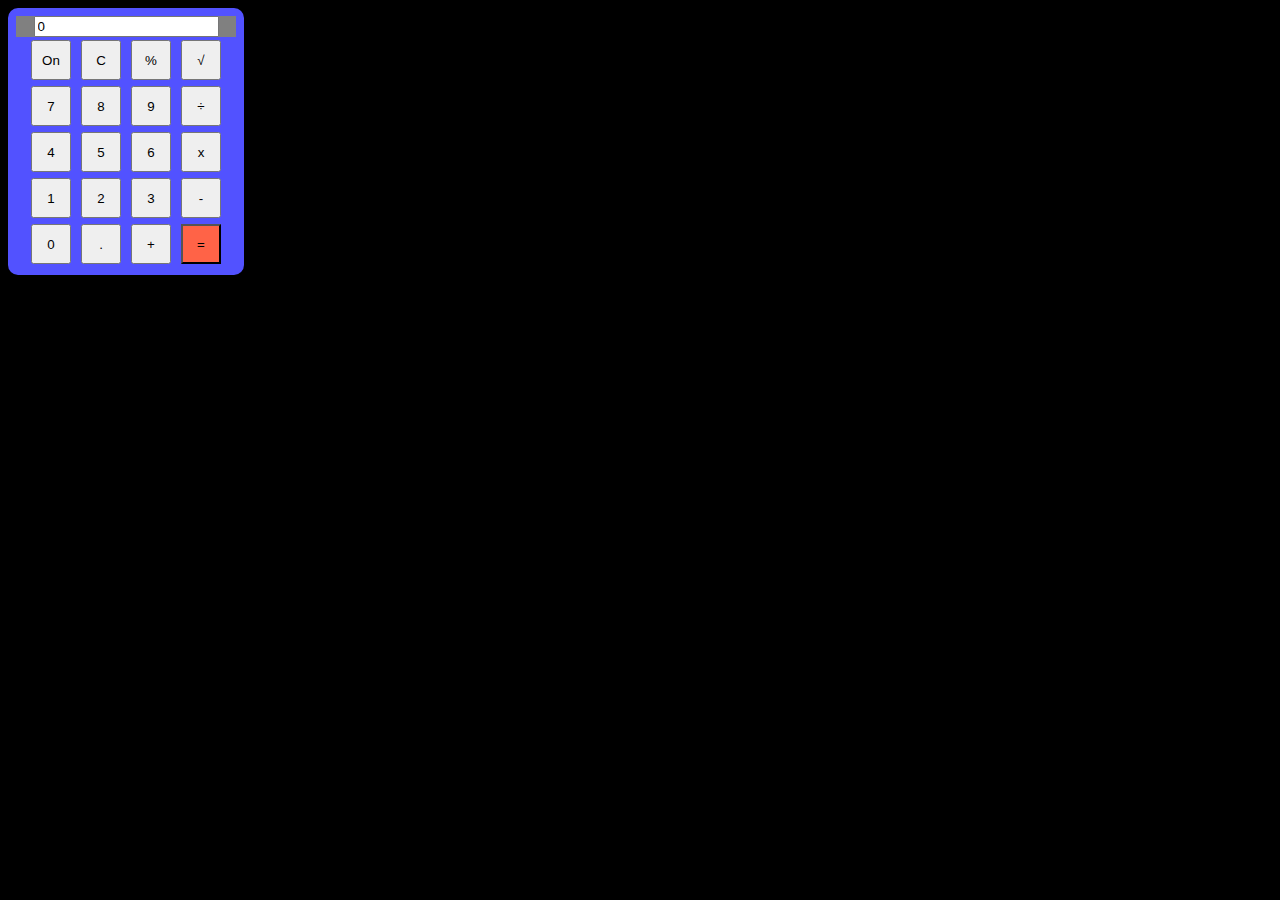
<file: index.html>
<!DOCTYPE html>
<html lang="en">
<head>
    <meta charset="UTF-8">
    <meta http-equiv="X-UA-Compatible" content="IE=edge">
    <meta name="viewport" content="width=device-width, initial-scale=1.0">
    <title>Document</title>
    <link rel="stylesheet" href="estudo.css">
    <script src="script.js"></script>

</head>
<body >
   <section class="calculadora">
    <div class="display_calc">
        <input id="resultado" reandoly value="0" type="text">
    </div>
    <div class="btn">
        <button>On</button>
        <button>C</button>
        <button>%</button>
        <button>&#8730;</button>


        <button onclick="digitando('7')" >7</button>
        <button onclick="digitando('8')" >8</button>
        <button onclick="digitando('9')" >9</button>
        <button onclick="operacao('div')" >&#247;</button>
        <button onclick="digitando('4')" >4</button>
        <button onclick="digitando('5')" >5</button>
        <button onclick="digitando('6')" >6</button>
        <button onclick="operacao('mult')" >x</button>
        <button onclick="digitando('1')" >1</button>
        <button onclick="digitando('2')" >2</button>
        <button onclick="digitando('3')" >3</button>
        <button onclick="operacao('sub')" >-</button>
        <button onclick="digitando('0')" >0</button>
        <button onclick="digitando('.')" >.</button>
        <button onclick="operacao('soma')" >+</button>
        <button onclick="calcula()" id="btn_igual" >=</button>
    </div>
   </section>

</body>
</html>
</file>
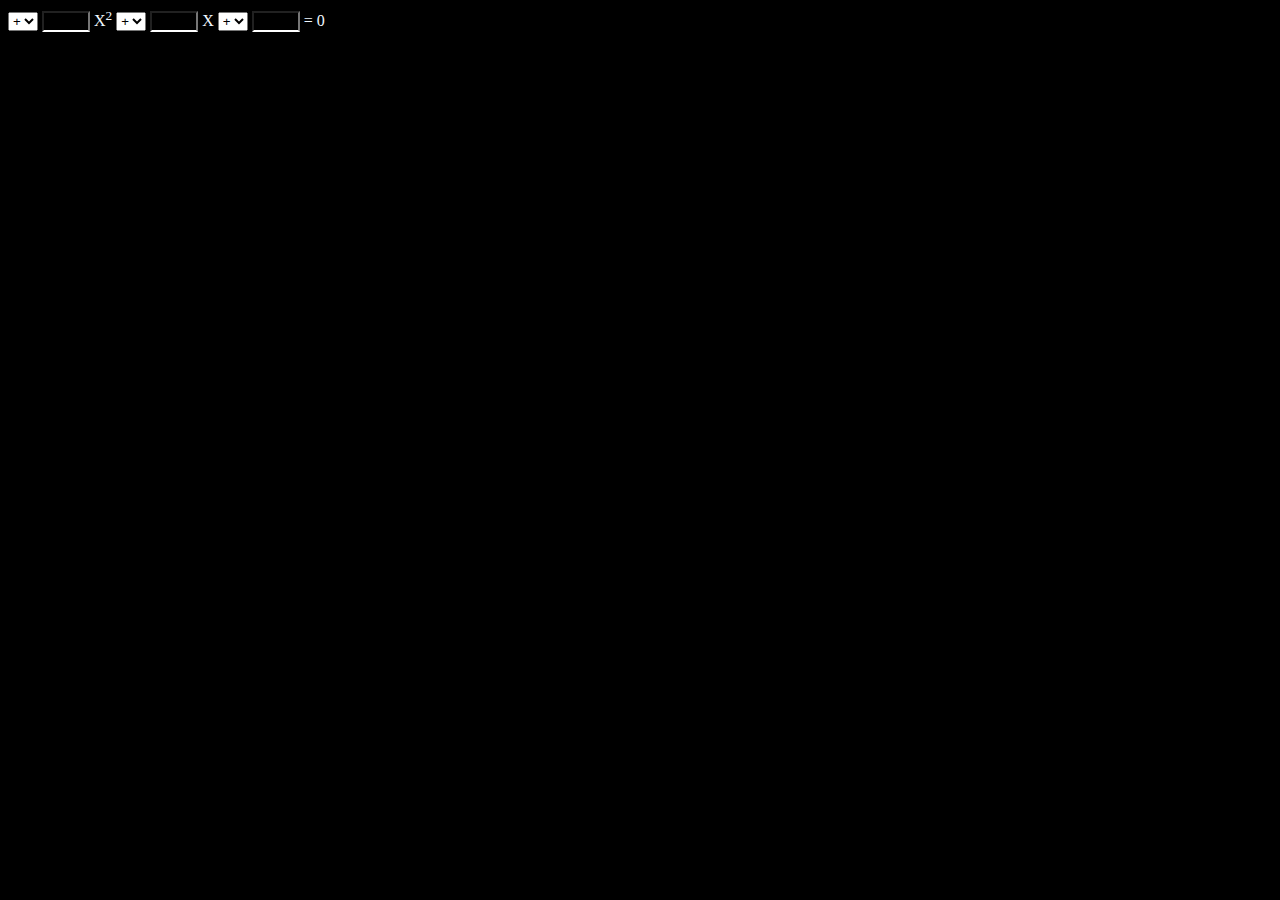
<file: eq2g.html>
<!DOCTYPE html>
<html lang="en">
<head>
    <meta charset="UTF-8">
    <meta http-equiv="X-UA-Compatible" content="IE=edge">
    <meta name="viewport" content="width=device-width, initial-scale=1.0">
    <title>Document</title>
    <script src="script.js"></script>
    <link rel="stylesheet" href="estudo.css">
</head>
<body>
    <select onchange = "set_sinal_a()" name="sinal_a" id="a">
    <option selected value="+">+</option>
    <option value=".">.</option>
</select>
<input class="entrada" type="number" onchange="set_valor_a()" id="valor_a">
<span>X<sup>2</sup></span>

<select onchange = "set_sinal_b()" name="sinal_b" id="b">
    <option selected value="+">+</option>
    <option value=".">.</option>
</select>
<input class="entrada" type="number" onchange="set_valor_b()" id="valor_b">
<span>X</span>

<select onchange = "set_sinal_c()" name="sinal_c" id="c">
    <option selected value="+">+</option>
    <option value=".">.</option>
</select>
<input class="entrada" type="number" onchange="set_valor_c()" id="valor_c">
<span> = 0</span>
<h5><span id = "Delta"></span></h5>
</body>
</html>
</file>
<file: estudo.css>
body {
    background-color: rgb(0, 0, 0);
    color: aliceblue;
  }
  .calculadora{
    background-color: rgb(82, 82, 255);
    padding: 8px;
    width: 220px;
    text-align: center;
    border-radius: 10px;
  }
  .display_calc{
    background-color: gray;
    text-align: center;
  }
  #resltado{
    padding: 2px;
    background-color: black;
    color:aqua;
    text-align: center;
  }
  button{
    width: 40px;
    height: 40px;
    margin: 3px;
  }
  #btn_igual{
    background-color: tomato;
  }
.entrada {
  width: 40px;
  background-color: black;
  color: white;
  border-bottom: 2px solid #FFF ;
}
</file>
